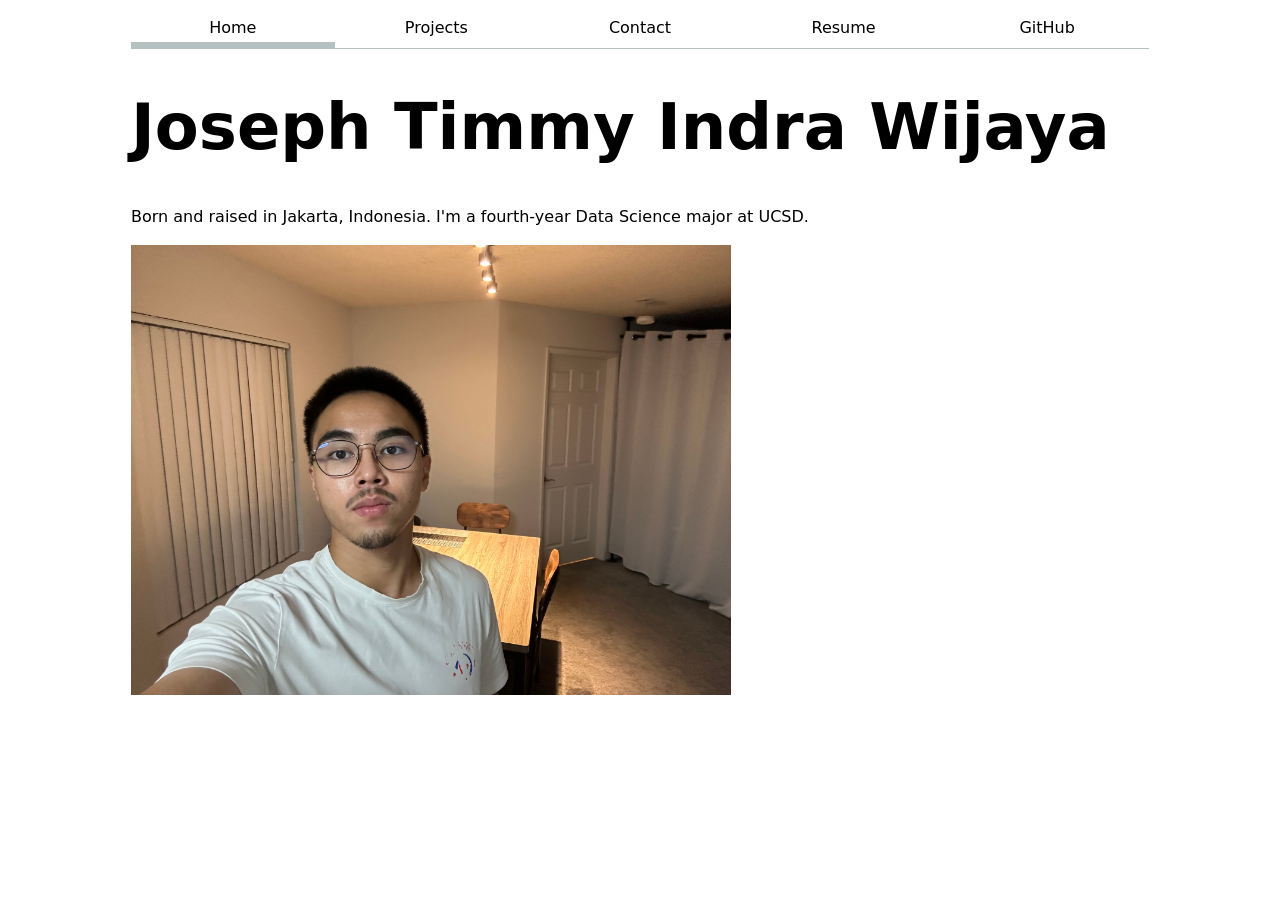
<file: index.html>
<!DOCTYPE html>
<html lang="en">

<head>
    <meta charset="UTF-8">
    <meta name="viewport" content="width=device-width, initial-scale=1.0">
    <title>Joseph Timmy Indra Wijaya: Personal site and portfolio</title>
    <link rel="stylesheet" href="style.css">
</head>

<body>
    <nav>
        <a href="./" class="current">Home</a>
        <a href="projects/">Projects</a>
        <a href="contact/">Contact</a>
        <a href="resume/">Resume</a>
        <a href="https://github.com/jtwijaya-gif" target="_blank" rel="noopener noreferrer">GitHub</a>
    </nav>

    <h1>Joseph Timmy Indra Wijaya</h1>
    <p>Born and raised in Jakarta, Indonesia. I'm a fourth-year Data Science major at UCSD.</p>
    <img src="images/me.jpg" alt="Portrait of Joseph Timmy Indra Wijaya" width="600">
</body>

</html>
</file>
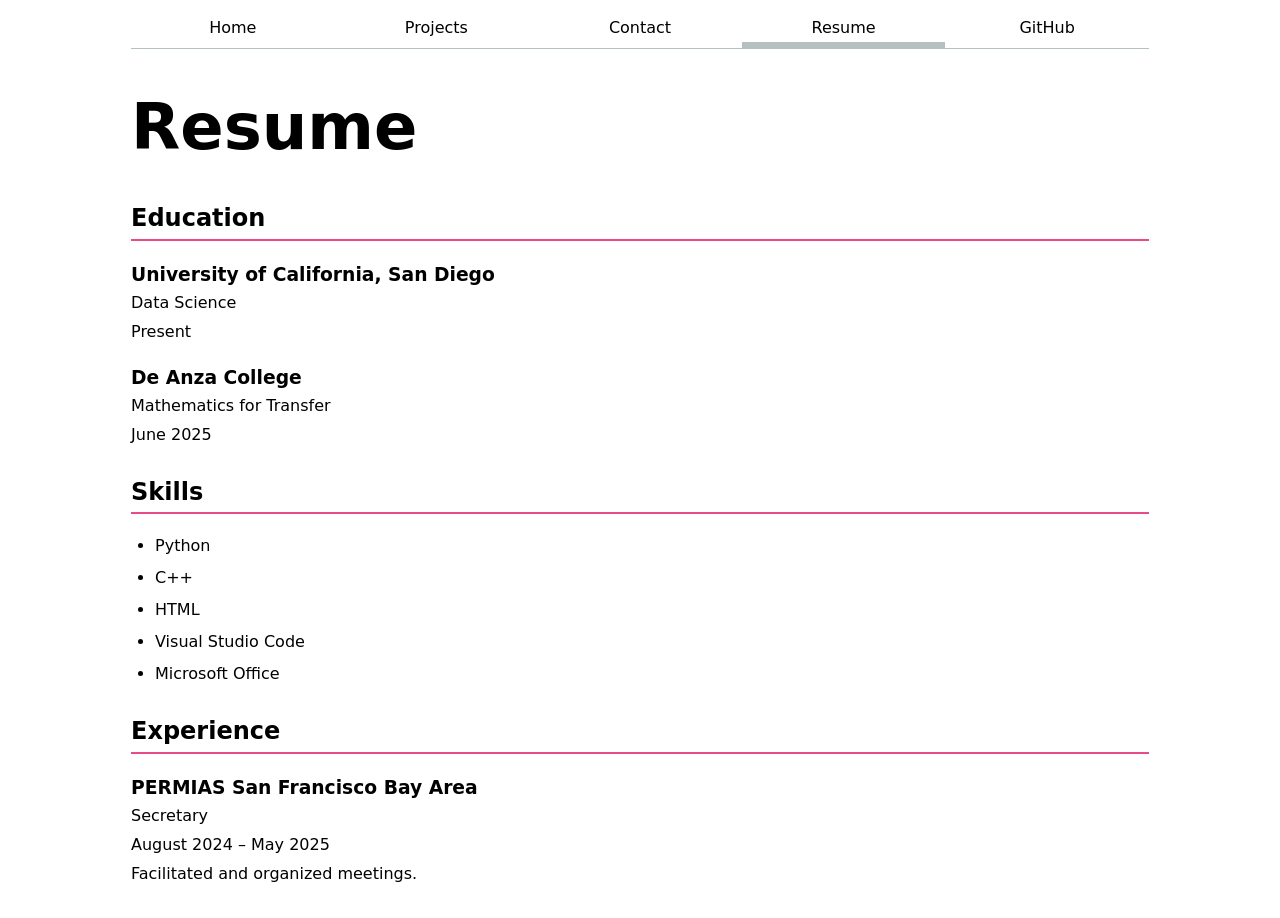
<file: resume/index.html>
<!DOCTYPE html>
<html lang="en">

<head>
    <meta charset="UTF-8">
    <meta name="viewport" content="width=device-width, initial-scale=1.0">
    <title>Resume</title>
    <link rel="stylesheet" href="../style.css">
</head>

<body class="resume">
    <nav>
        <a href="../">Home</a>
        <a href="../projects/">Projects</a>
        <a href="../contact/">Contact</a>
        <a href="./" class="current">Resume</a>
        <a href="https://github.com/jtwijaya-gif" target="_blank" rel="noopener noreferrer">GitHub</a>
    </nav>

    <h1>Resume</h1>

    <section>
        <h2>Education</h2>

        <article>
            <h3>University of California, San Diego</h3>
            <p>Data Science</p>
            <p>Present</p>
        </article>

        <article>
            <h3>De Anza College</h3>
            <p>Mathematics for Transfer</p>
            <p><time datetime="2025-06">June 2025</time></p>
        </article>
    </section>

    <section>
        <h2>Skills</h2>

        <ul>
            <li>Python</li>
            <li>C++</li>
            <li>HTML</li>
            <li>Visual Studio Code</li>
            <li>Microsoft Office</li>
        </ul>
    </section>

    <section>
        <h2>Experience</h2>

        <article>
            <h3>PERMIAS San Francisco Bay Area</h3>
            <p>Secretary</p>
            <p>
                <time datetime="2024-08">August 2024</time> –
                <time datetime="2025-05">May 2025</time>
            </p>
            <p>Facilitated and organized meetings.</p>
        </article>
    </section>
</body>

</html>
</file>
<file: style.css>
html {
  --color-accent: oklch(65% 50% 0);
  accent-color: var(--color-accent);
}

body {
  /* Set line height to 1.5 times the font size
     and use the OS's UI font as the website font
  */
  font: 100%/1.5 system-ui;

  max-width: 100ch;
  margin-inline: auto;
  padding-inline: 1em;
}

img {
  max-width: 100%;
  height: auto;
}

nav {
  display: flex;
  margin-bottom: 1em;
  border-bottom: 1px solid oklch(80% 3% 200);
}

nav a {
  flex: 1;
  text-decoration: none;
  color: inherit;
  text-align: center;
  padding: 0.5em;
}

nav a.current {
  border-bottom: 0.4em solid oklch(80% 3% 200);
  padding-bottom: 0.1em;
}

nav a:hover {
  border-bottom: 0.4em solid var(--color-accent);
  padding-bottom: 0.1em;
}

input,
textarea,
button {
  font: inherit;
}

form {
  display: grid;
  grid-template-columns: auto 1fr;
  gap: 1em;
}

form label {
  display: grid;
  grid-template-columns: subgrid;
  grid-column: 1 / -1;
}

form button {
  grid-column: 1 / -1;
}

.projects {
  display: grid;
  grid-template-columns: repeat(auto-fill, minmax(15em, 1fr));
  gap: 1em;
}

.projects article {
  display: grid;
  grid-template-rows: subgrid;
  grid-row: span 3;
}

.projects h2 {
  margin: 0;
}

h1 {
  font-size: 400%;
}

h1, h2, h3, h4, h5, h6 {
  line-height: 1.1;
  text-wrap: balance;
}

/* Resume page */

.resume section {
  margin-block: 2em;
}

.resume h2 {
  border-bottom: 2px solid var(--color-accent);
  padding-bottom: 0.3em;
}

.resume article {
  margin-block: 1.5em;
}

.resume h3 {
  margin-bottom: 0.3em;
}

.resume article p {
  margin-block: 0.3em;
}

.resume ul {
  padding-left: 1.5em;
}

.resume li {
  margin-block: 0.5em;
}
</file>
